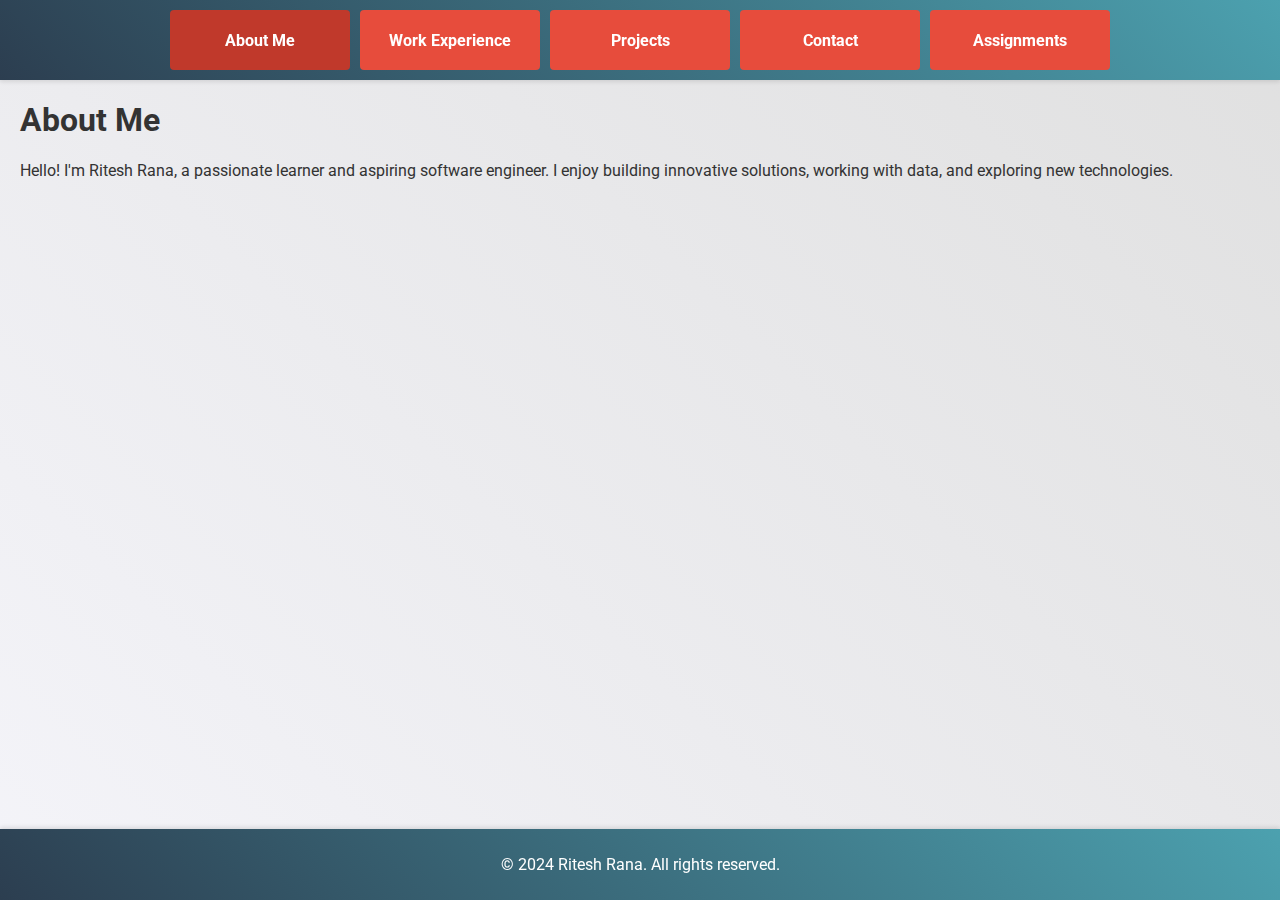
<file: index.html>
<!DOCTYPE html>
<html lang="en">
<head>
    <meta charset="UTF-8">
    <meta name="viewport" content="width=device-width, initial-scale=1.0">
    <title>About Me</title>
    <link rel="stylesheet" href="styles.css">
</head>
<body>
    <header>
        <nav>
            <ul>
                <li><a href="index.html">About Me</a></li>
                <li><a href="work-experience.html">Work Experience</a></li>
                <li><a href="projects.html">Projects</a></li>
                <li><a href="contact.html">Contact</a></li>
                <li><a href="assignments.html">Assignments</a></li>
            </ul>
        </nav>
    </header>
    <main>
        <section>
            <h1>About Me</h1>
            <p>Hello! I'm Ritesh Rana, a passionate learner and aspiring software engineer. I enjoy building innovative solutions, working with data, and exploring new technologies.</p>
        </section>
    </main>
    <footer>
        <p>&copy; 2024 Ritesh Rana. All rights reserved.</p>
    </footer>
    <script>
        // Add active class to the current page's link
        const currentLocation = location.href;
        const menuItem = document.querySelectorAll('nav ul li a');
        const menuLength = menuItem.length;
        for (let i = 0; i < menuLength; i++) {
            if (menuItem[i].href === currentLocation) {
                menuItem[i].className = "active";
            }
        }
    </script>
</body>
</html>
</file>
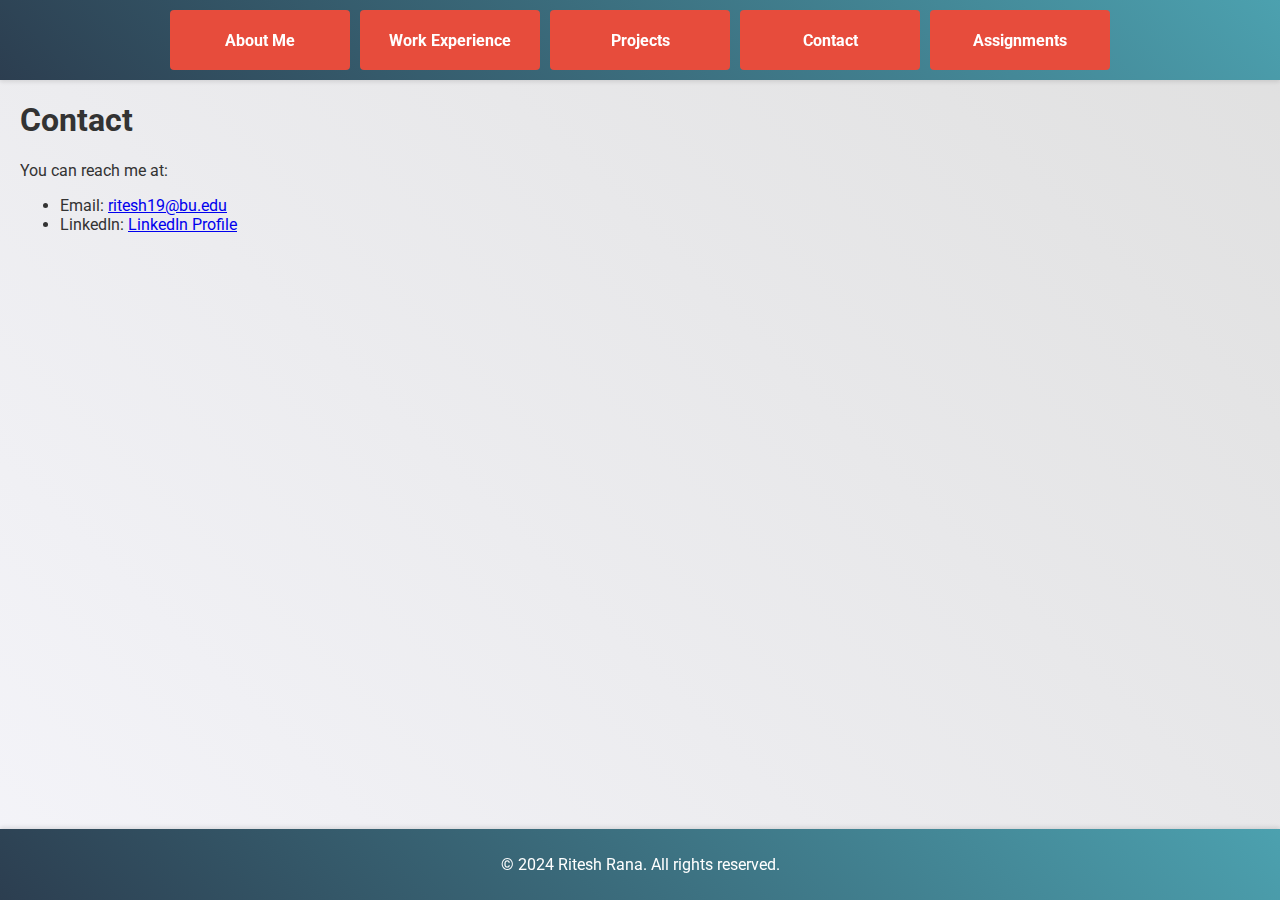
<file: contact.html>
<!DOCTYPE html>
<html lang="en">
<head>
    <meta charset="UTF-8">
    <meta name="viewport" content="width=device-width, initial-scale=1.0">
    <title>Contact</title>
    <link rel="stylesheet" href="styles.css">
</head>
<body>
    <header>
        <nav>
            <ul>
                <li><a href="index.html">About Me</a></li>
                <li><a href="work-experience.html">Work Experience</a></li>
                <li><a href="projects.html">Projects</a></li>
                <li><a href="contact.html">Contact</a></li>
                <li><a href="assignments.html">Assignments</a></li>
            </ul>
        </nav>
    </header>
    <main>
        <section>
            <h1>Contact</h1>
            <p>You can reach me at:</p>
            <ul>
                <li>Email: <a href="mailto:ritesh19@bu.edu">ritesh19@bu.edu</a></li>
                <li>LinkedIn: <a href="https://www.linkedin.com/in/riteshengineer/" target="_blank">LinkedIn Profile</a></li>
            </ul>
        </section>
    </main>
    <footer>
        <p>&copy; 2024 Ritesh Rana. All rights reserved.</p>
    </footer>
</body>
</html>
</file>
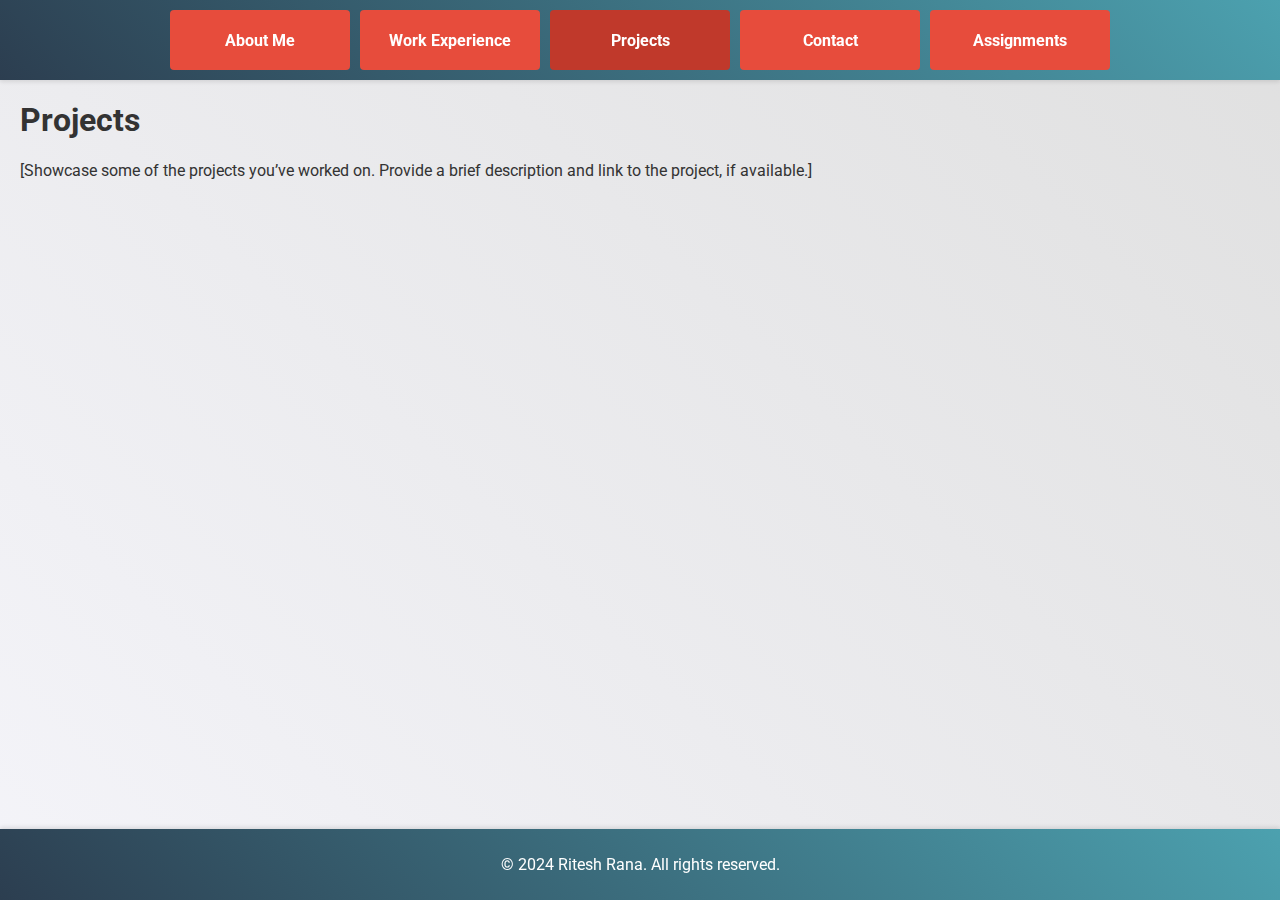
<file: projects.html>
<!DOCTYPE html>
<html lang="en">
<head>
    <meta charset="UTF-8">
    <meta name="viewport" content="width=device-width, initial-scale=1.0">
    <title>Projects</title>
    <link rel="stylesheet" href="styles.css">
</head>
<body>
    <header>
        <nav>
            <ul>
                <li><a href="index.html">About Me</a></li>
                <li><a href="work-experience.html">Work Experience</a></li>
                <li><a href="projects.html">Projects</a></li>
                <li><a href="contact.html">Contact</a></li>
                <li><a href="assignments.html">Assignments</a></li>
            </ul>
        </nav>
    </header>
    <main>
        <section>
            <h1>Projects</h1>
            <p>[Showcase some of the projects you’ve worked on. Provide a brief description and link to the project, if available.]</p>
        </section>
    </main>
    <footer>
        <p>&copy; 2024 Ritesh Rana. All rights reserved.</p>
    </footer>
    <script>
        // Add active class to the current page's link
        const currentLocation = location.href;
        const menuItem = document.querySelectorAll('nav ul li a');
        const menuLength = menuItem.length;
        for (let i = 0; i < menuLength; i++) {
            if (menuItem[i].href === currentLocation) {
                menuItem[i].className = "active";
            }
        }
    </script>
</body>
</html>
</file>
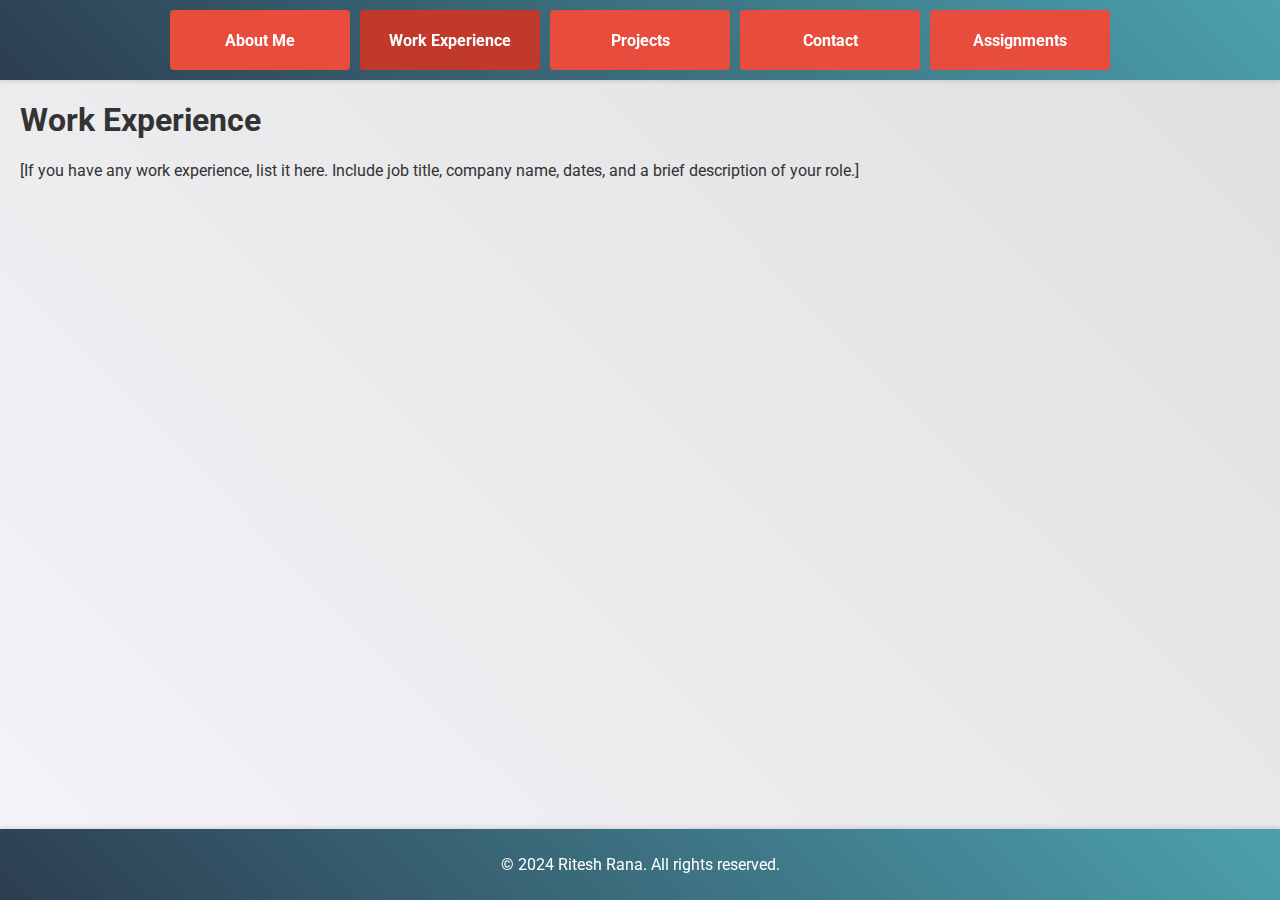
<file: work-experience.html>
<!DOCTYPE html>
<html lang="en">
<head>
    <meta charset="UTF-8">
    <meta name="viewport" content="width=device-width, initial-scale=1.0">
    <title>Work Experience</title>
    <link rel="stylesheet" href="styles.css">
</head>
<body>
    <header>
        <nav>
            <ul>
                <li><a href="index.html">About Me</a></li>
                <li><a href="work-experience.html">Work Experience</a></li>
                <li><a href="projects.html">Projects</a></li>
                <li><a href="contact.html">Contact</a></li>
                <li><a href="assignments.html">Assignments</a></li>
            </ul>
        </nav>
    </header>
    <main>
        <section>
            <h1>Work Experience</h1>
            <p>[If you have any work experience, list it here. Include job title, company name, dates, and a brief description of your role.]</p>
        </section>
    </main>
    <footer>
        <p>&copy; 2024 Ritesh Rana. All rights reserved.</p>
    </footer>
    <script>
        // Add active class to the current page's link
        const currentLocation = location.href;
        const menuItem = document.querySelectorAll('nav ul li a');
        const menuLength = menuItem.length;
        for (let i = 0; i < menuLength; i++) {
            if (menuItem[i].href === currentLocation) {
                menuItem[i].className = "active";
            }
        }
    </script>
</body>
</html>
</file>
<file: styles.css>
/* Import Google Fonts */
@import url('https://fonts.googleapis.com/css2?family=Roboto:wght@400;700&display=swap');

/* CSS Variables for theming */
:root {
    --primary-color: #2c3e50;
    --secondary-color: #4ca1af;
    --accent-color: #e74c3c;
    --text-color: #333;
    --background-color: #f4f4f9;
    --card-background: #fff;
    --card-shadow: rgba(0, 0, 0, 0.1);
    --card-hover-shadow: rgba(0, 0, 0, 0.2);
}

body {
    font-family: 'Roboto', sans-serif;
    margin: 0;
    padding: 0;
    display: flex;
    flex-direction: column;
    height: 100vh;
    background-color: var(--background-color);
    color: var(--text-color);
    cursor: url('cursor/pizza_cursor.png'), auto; /* Replace with your custom cursor URL */
}

/* Gradient background for header and footer */
header {
    background: linear-gradient(45deg, var(--primary-color), var(--secondary-color));
    color: #fff;
    padding: 10px 0;
    position: fixed;
    top: 0;
    width: 100%;
    z-index: 1000;
    box-shadow: 0 2px 4px var(--card-shadow);
}

footer {
    background: linear-gradient(45deg, var(--primary-color), var(--secondary-color));
    color: #fff;
    text-align: center;
    padding: 10px 0;
    position: fixed;
    width: 100%;
    bottom: 0;
    z-index: 1000;
    box-shadow: 0 -2px 4px var(--card-shadow);
}

nav ul {
    list-style-type: none;
    padding: 0;
    margin: 0;
    text-align: center;
    display: flex;
    justify-content: center;
    gap: 10px;
}

nav ul li {
    display: inline;
}

nav ul li a {
    color: #fff;
    text-decoration: none;
    font-weight: 700;
    padding: 10px 15px;
    border-radius: 4px;
    transition: background-color 0.3s, color 0.3s, transform 0.3s;
    background-color: var(--accent-color); /* Red color for buttons */
    width: 150px; /* Fixed width */
    height: 40px; /* Fixed height */
    display: flex;
    align-items: center;
    justify-content: center;
}

nav ul li a:hover {
    background-color: #c0392b;
    color: #fff;
    transform: scale(1.1);
}

nav ul li a.active {
    background-color: #c0392b;
    color: #fff;
}

main {
    padding: 20px;
    margin-top: 60px; /* Adjust based on header height */
    margin-bottom: 40px; /* Adjust based on footer height */
    flex: 1;
    overflow-y: auto;
    background: linear-gradient(45deg, var(--background-color), #e0e0e0);
    background-attachment: fixed; /* Parallax effect */
}

.cards-container {
    display: grid;
    grid-template-columns: repeat(auto-fit, minmax(300px, 1fr));
    gap: 20px;
    justify-content: center;
}

.card {
    border: 1px solid #ccc;
    border-radius: 8px;
    box-shadow: 0 2px 4px var(--card-shadow);
    margin: 20px;
    padding: 20px;
    background-color: var(--card-background);
    transition: transform 0.3s, box-shadow 0.3s;
    position: relative;
    overflow: hidden;
}

.card:hover {
    transform: translateY(-10px);
    box-shadow: 0 4px 8px var(--card-hover-shadow);
}

.card h2 {
    margin-top: 0;
    color: var(--primary-color);
    text-shadow: 1px 1px 2px rgba(0, 0, 0, 0.1);
}

.card p {
    color: #666;
}

.card video {
    max-width: 100%;
    height: auto;
    border-radius: 8px;
    margin-top: 10px;
}

.card img {
    max-width: 100%;
    height: auto;
    display: block;
    margin: 0 auto;
    object-fit: contain; /* Ensures the image fits within the container without being cropped */
}

.card a {
    color: var(--primary-color);
    text-decoration: none;
    font-weight: 700;
    transition: color 0.3s;
}

.card a:hover {
    color: var(--accent-color);
}

/* Custom shape for cards */
.card::before {
    content: '';
    position: absolute;
    top: -50px;
    left: -50px;
    width: 100px;
    height: 100px;
    background: rgba(231, 76, 60, 0.2);
    border-radius: 50%;
    transition: transform 0.3s;
}

.card:hover::before {
    transform: scale(1.5);
}

/* Accessibility enhancements */
.high-contrast {
    background-color: #000;
    color: #fff;
}

.text-large {
    font-size: 1.5em;
}

/* Print styles */
@media print {
    header, footer {
        display: none;
    }
    main {
        margin: 0;
        padding: 0;
    }
}

/* Responsive design */
@media (max-width: 768px) {
    nav ul {
        flex-direction: column;
    }

    .cards-container {
        grid-template-columns: 1fr;
    }

    .card {
        max-width: 90%;
    }
}

/* Keyframe animations */
@keyframes fadeIn {
    from {
        opacity: 0;
    }
    to {
        opacity: 1;
    }
}

@keyframes slideIn {
    from {
        transform: translateX(-100%);
    }
    to {
        transform: translateX(0);
    }
}

/* Micro-interactions */
button, input[type="submit"] {
    background-color: var(--accent-color);
    color: #fff;
    border: none;
    padding: 10px 20px;
    border-radius: 4px;
    cursor: pointer;
    transition: background-color 0.3s, transform 0.3s;
}

button:hover, input[type="submit"]:hover {
    background-color: #c0392b;
    transform: scale(1.05);
}
</file>
